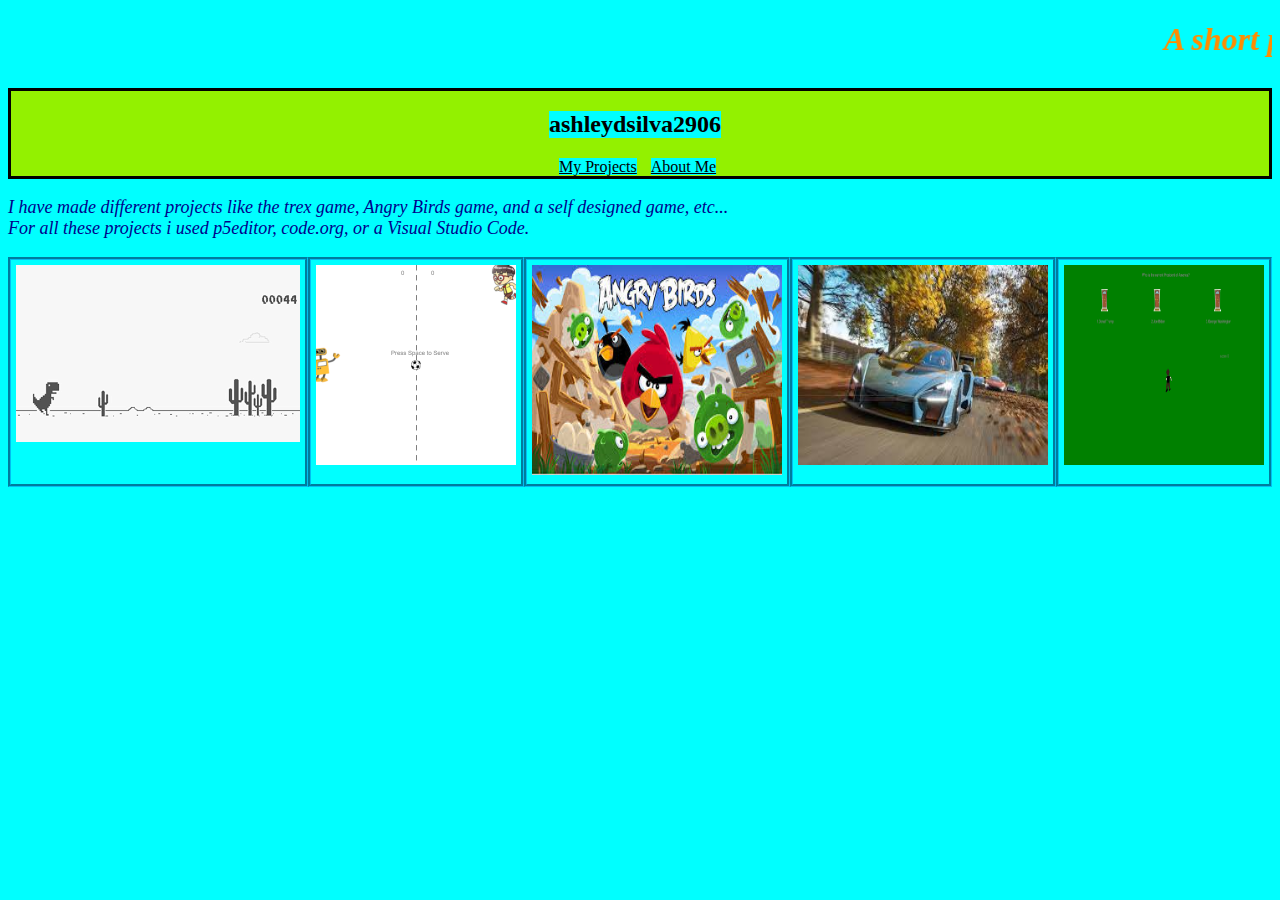
<file: index.html>
<!DOCTYPE html>
<html>
    <head>
        <h1><marquee scrollamount=12>A short para about me</marquee></h1>
        <link rel="stylesheet"
        type="text/css"
        href="style.css"/>
            
        
        <title>My Portfolio
        </title>
    </head>
    <body>
        <div class="header">
            
            <div class="menu">
                <h2>ashleydsilva2906</h2>
                <a href="index.html"> My Projects</a>
                <a href="AboutME.html">About Me </a>

            </div>
        
    </div>
    
        <p><i>I have made different projects like the trex game, Angry Birds game, and a self designed game, etc...<br> For all these projects i used p5editor, code.org, or a Visual Studio Code.</i>  </p>
    <div class="grid">

    <div class="item">
        <a href="https://editor.p5js.org/whitehatjr/present/ePJrHCACM"> <img src="download.png"/> </a>
    <p>Trex Game</p>
    </div>
    <div class="item">
    <a href="https://studio.code.org/projects/gamelab/tVP-O-HUmdCDqCxhpJq-K1fVFIn08x1JdxJqFOqje7M"><img src="fw.png" width=200 height=200/>  </a>
    <p>Pong Game</p>
</div>
<div class="item">
    <a href="https://ashleydsilva2906.github.io/Angry-Birds-8/"><img src="agry.jpg"  width=250 height=210/></a>
    <p>Angry Birds Game</p>
</div>
    <div class="item">
    <a href="https://ashleydsilva2906.github.io/Car-game-4/"><img src="car.jpg" width=250 height=200/></a>
    <p>Car Game</p>
</div>
    <div class="item">
    <a href="https://ashleydsilva2906.github.io/Self-Design-Game-Completed/"><img src="self.png" width=200 height=200/></a>
    <p>Self Design Game</p>
</div>
</div>





</body>

</html>
</file>
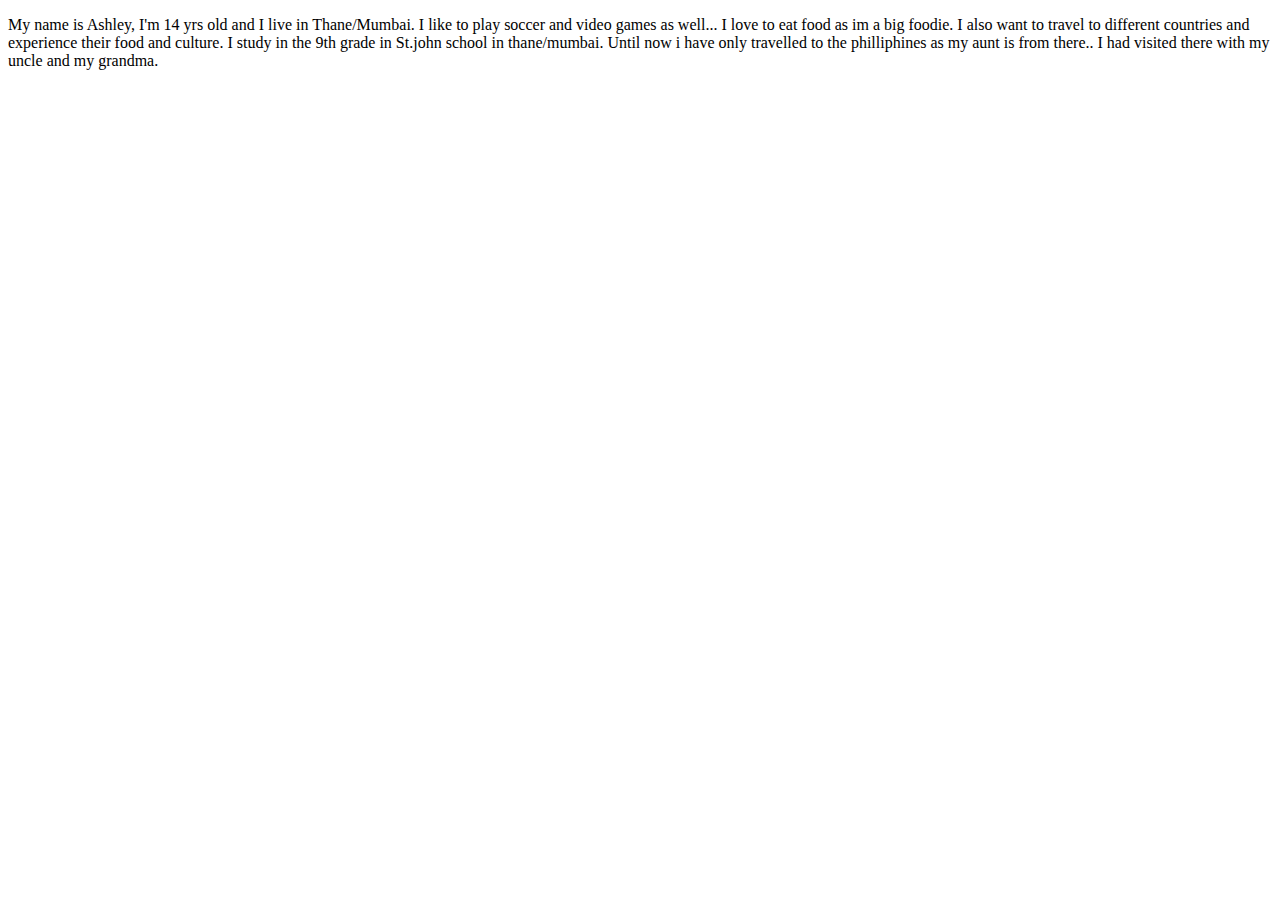
<file: AboutME.html>
<!DOCTYPE html>
<html>  
    <head> <title>About me</title> 

    </head>
    <body>
        <p>
            My name is Ashley, I'm 14 yrs old and I live in Thane/Mumbai. 
            I like to play soccer and video games as well... 
            I love to eat food as im a big foodie. I also want to travel to different countries and experience their food and culture.
            I study in the 9th grade in St.john school in thane/mumbai.
            Until now i have only travelled to the philliphines as my aunt is from there.. I had visited there with my uncle and my grandma.
        </p>
    </body>













</html>
</file>
<file: style.css>
h1{
    color:  darkorange;
    font-style : italic;
}
*{background-color:aqua ;}
.header{
    background-color:#93f100;
    display:flex;
    justify-content: space-evenly;
border:solid;
}
.grid{
    display:flex;
    flex-wrap:wrap;
    justify-content: space-evenly;
}
p{
    color: #00008b;
    font-size:large;
}
.item{
    border:groove; 
    border-color: #00bff1;
padding: 5px;
}
a:link{
    color: black;
}
a:visited{
    color:purple;
}
.menu{
    margin-right: 10px;
    background-color: #93f100;
}
.menu a{
margin-left: 10px;
}
.item{
    position:relative;
}
.item p{
    position:absolute;
    top: 50%;
    left: 50%;
transform: translate(-50%,-50%);
opacity: 0;
}
.item:hover p{
opacity: 1;
}
.item:hover img{
    opacity: 0.29;
}
</file>
